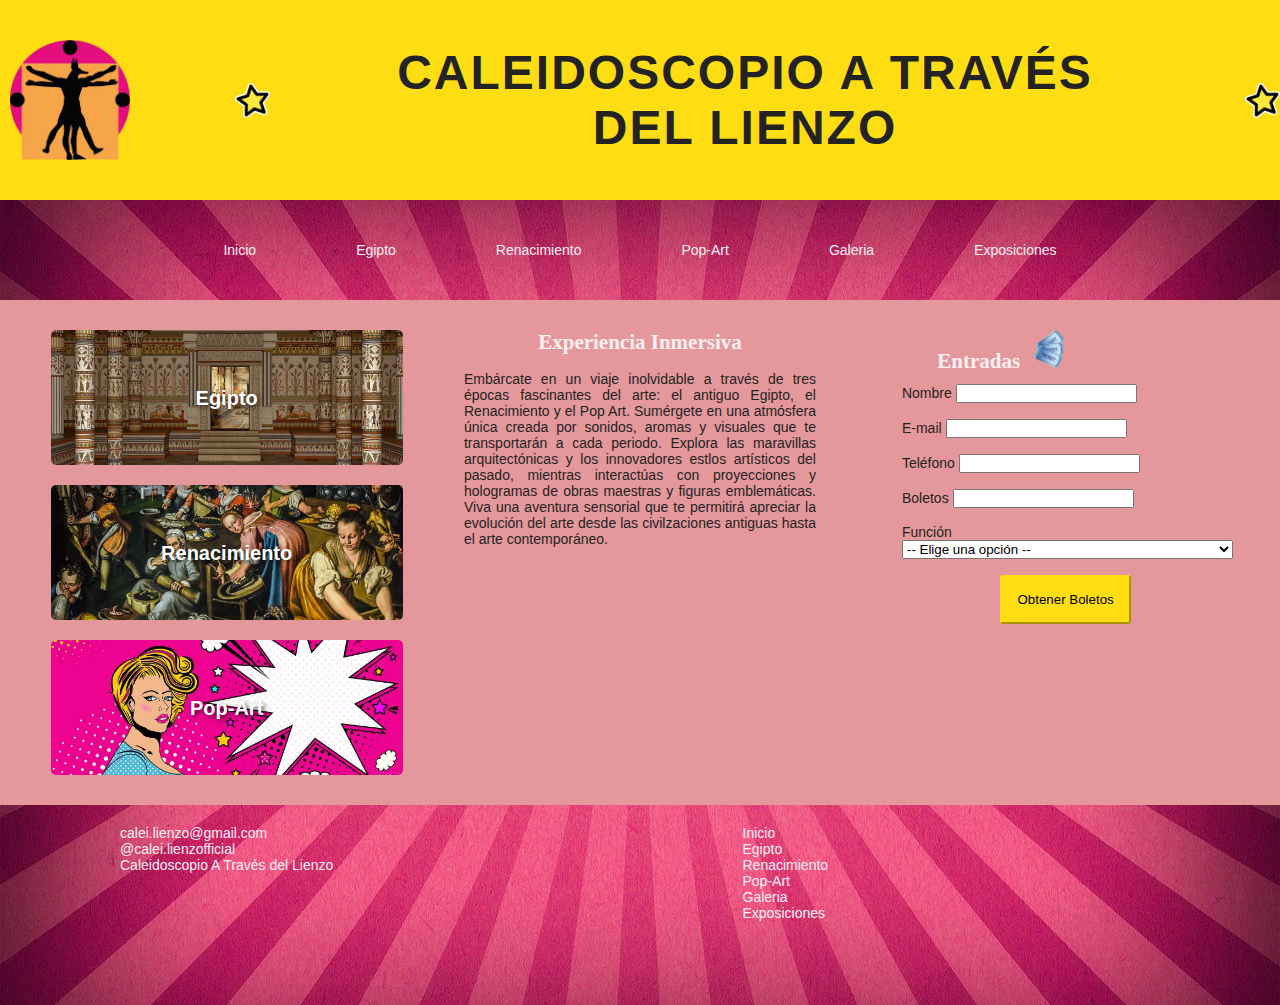
<file: index.html>
<!DOCTYPE html>
<html lang="es">

<head>
  <meta charset="UTF-8">
  <meta name="viewport" content="width=device-width, initial-scale=1.0">
  <link rel="stylesheet" href="./estilos/style.css">
  <link rel="icon" href="./img/icono.jpeg" type="image/x-icon">
  <title>Caleidoscopio A Través Del Liempo</title>
</head>

<body>
  <header>
    <img id="icono" src="./img/icono_barra.png">
    <img src="./img/decoracion.png">
    <h1>Caleidoscopio A Través Del Lienzo</h1>
    <img src="./img/decoracion.png">
  </header>
  <nav>
    <ul>
      <li><a href="index.html">Inicio</a></li>
      <li><a href="egipto.html">Egipto</a></li>
      <li><a href="renacimiento.html">Renacimiento</a></li>
      <li><a href="popart.html">Pop-Art</a></li>
      <li><a href="galeria.html">Galeria</a></li>
      <li><a href="exposiciones.html">Exposiciones</a></li>
    </ul>
  </nav>
  <section>
    <article id="index-img">
      <div class="contenedor">
        <a href="egipto.html" class="enlace-imagen">
          <img src="./img/egipto.jpg" alt="Egipto" />
          <span class="texto-superpuesto">Egipto</span>
        </a>

        <a href="renacimiento.html" class="enlace-imagen">
          <img src="./img/renacimineto.jpg" alt="Renacimiento" />
          <span class="texto-superpuesto">Renacimiento</span>
        </a>

        <a href="popart.html" class="enlace-imagen">
          <img src="./img/pop-art.jpg" alt="Pop-Art" />
          <span class="texto-superpuesto">Pop-Art</span>
        </a>
      </div>
    </article>
    <article id="presentacion">
      <h2>Experiencia Inmersiva</h2>
      <br>
      <p>Embárcate en un viaje inolvidable a través de tres épocas fascinantes del arte: el antiguo Egipto, el
        Renacimiento y el Pop Art. Sumérgete en una atmósfera única creada por sonidos, aromas y visuales que te
        transportarán a cada periodo. Explora las maravillas arquitectónicas y los innovadores estlos artísticos del
        pasado, mientras interactúas con proyecciones y hologramas de obras maestras y figuras emblemáticas. Viva una
        aventura sensorial que te permitirá apreciar la evolución del arte desde las civilzaciones antiguas hasta el
        arte contemporáneo.
      </p>
    </article>
    <article id="formulario">
      <h2>Entradas</h2>
      <img src="./img/tickets.png" alt="Entradas" />
      <form id="ticketForm">
        <label>Nombre</label>
        <input type="text" required />
        <br>
        <br>
        <label>E-mail</label>
        <input type="email" required />
        <br>
        <br>
        <label>Teléfono</label>
        <input type="tel" required />
        <br>
        <br>
        <label>Boletos</label>
        <input type="number" min="1" required />
        <br>
        <br>
        <label>Función</label>
        <select id="category" name="category" required>
          <option value="" disabled selected>-- Elige una opción --</option>
          <option value="faraones-martes">En Casa de Faraones - Martes 10:30 a.m</option>
          <option value="faraones-jueves">En Casa de Faraones - Jueves 04:30 p.m.</option>
          <option value="oscuridad-miercoles">Resurgiendo de la Oscuridad - Miércoles 12:30 p.m.</option>
          <option value="oscuridad-viernes">Resurgiendo de la Oscuridad - Viernes 01:30 p.m.</option>
          <option value="pop-martes">Pop: Arte y expresión - Martes 12:30 p.m.</option>
          <option value="pop-miercoles">Pop: Arte y expresión - Miércoles 08:00 p.m.</option>
        </select>
        <br>
        <br>
        <button type="submit">Obtener Boletos</button>
      </form>
    </article>
  </section>
  <footer>
    <div class="contenedor">
      <div>
        <ul>
          <li><a href="mailto:calei.lienzo@gmail.com">calei.lienzo@gmail.com</a></li>
          <li><a href="#">@calei.lienzofficial</a></li>
          <li><a href="index.html">Caleidoscopio A Través del Lienzo</a></li>
        </ul>
      </div>
      <div>
        <ul>
          <li><a href="index.html">Inicio</a></li>
          <li><a href="egipto.html">Egipto</a></li>
          <li><a href="renacimiento.html">Renacimiento</a></li>
          <li><a href="popart.html">Pop-Art</a></li>
          <li><a href="galeria.html">Galeria</a></li>
          <li><a href="exposiciones.html">Exposiciones</a></li>
        </ul>
      </div>
    </div>
  </footer>
</body>
<script>
  const form = document.getElementById('ticketForm');

  form.addEventListener('submit', function (event) {
    event.preventDefault(); // Evita el envío predeterminado del formulario

    if (form.checkValidity()) {
      alert("¡Gracias por tu compra! Tus boletos estarán disponibles en tu correo");
      location.reload();
    } else {
      form.reportValidity();
    }
  });
</script>

</html>
</file>
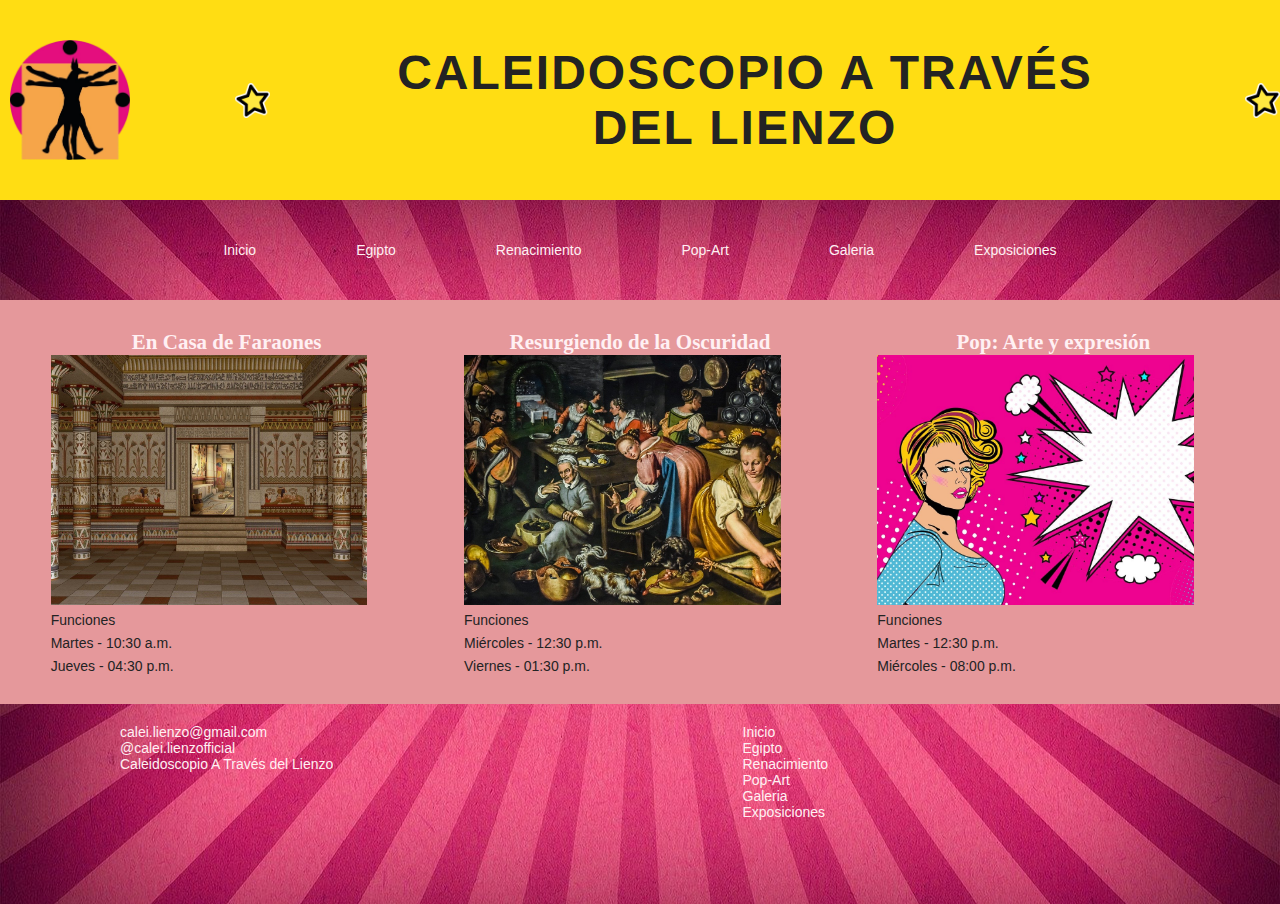
<file: exposiciones.html>
<!DOCTYPE html>
<html lang="es">

<head>
  <meta charset="UTF-8">
  <meta name="viewport" content="width=device-width, initial-scale=1.0">
  <link rel="stylesheet" href="./estilos/style.css">
  <link rel="icon" href="./img/icono.jpeg" type="image/x-icon">
  <title>Caleidoscopio A Través Del Liempo: Pop Art</title>
</head>

<body>
  <header>
    <img id="icono" src="./img/icono_barra.png">
    <img src="./img/decoracion.png">
    <h1>Caleidoscopio A Través Del Lienzo</h1>
    <img src="./img/decoracion.png">
  </header>
  <nav>
    <ul>
      <li><a href="index.html">Inicio</a></li>
      <li><a href="egipto.html">Egipto</a></li>
      <li><a href="renacimiento.html">Renacimiento</a></li>
      <li><a href="popart.html">Pop-Art</a></li>
      <li><a href="galeria.html">Galeria</a></li>
      <li><a href="exposiciones.html">Exposiciones</a></li>
    </ul>
  </nav>
  <section>
    <article id="exposiciones">
      <h2>En Casa de Faraones</h2>
      <div class="marco">
        <img src="./img/egipto.jpg" alt="">
      </div>
      <p>Funciones</p>
      <p>Martes - 10:30 a.m.</p>
      <p>Jueves - 04:30 p.m.</p>
  </article>
  <article id="exposiciones">
      <h2>Resurgiendo de la Oscuridad</h2>
      <div class="marco">
        <img src="./img/renacimineto.jpg" alt="">
      </div>
      <p>Funciones</p>
      <p>Miércoles - 12:30 p.m.</p>
      <p>Viernes - 01:30 p.m.</p>
  </article>
  <article id="exposiciones">
      <h2>Pop: Arte y expresión</h2>
      <div class="marco">
        <img src="./img/pop-art.jpg" alt="">
      </div>
      <p>Funciones</p>
      <p>Martes - 12:30 p.m.</p>
      <p>Miércoles - 08:00 p.m.</p>
  </article>
  </section>
  <footer>
    <div class="contenedor">
      <div>
        <ul>
          <li><a href="mailto:calei.lienzo@gmail.com">calei.lienzo@gmail.com</a></li>
          <li><a href="#">@calei.lienzofficial</a></li>
          <li><a href="index.html">Caleidoscopio A Través del Lienzo</a></li>
        </ul>
      </div>
      <div>
        <ul>
          <li><a href="index.html">Inicio</a></li>
          <li><a href="egipto.html">Egipto</a></li>
          <li><a href="renacimiento.html">Renacimiento</a></li>
          <li><a href="popart.html">Pop-Art</a></li>
          <li><a href="galeria.html">Galeria</a></li>
          <li><a href="exposiciones.html">Exposiciones</a></li>
        </ul>
      </div>
    </div>
  </footer>
</body>

</html>
</file>
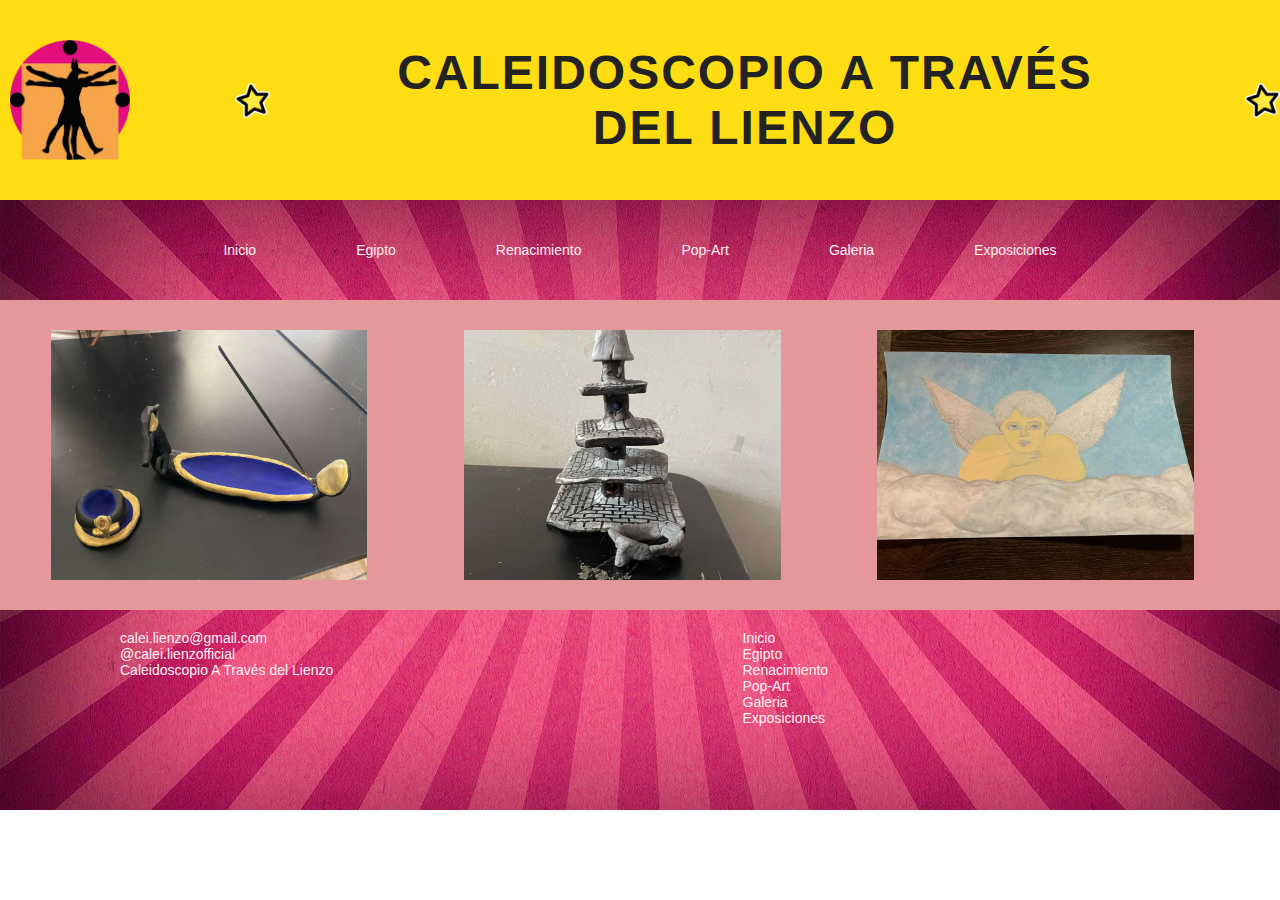
<file: galeria.html>
<!DOCTYPE html>
<html lang="es">

<head>
  <meta charset="UTF-8">
  <meta name="viewport" content="width=device-width, initial-scale=1.0">
  <link rel="stylesheet" href="./estilos/style.css">
  <link rel="icon" href="./img/icono.jpeg" type="image/x-icon">
  <title>Caleidoscopio A Través Del Liempo: Pop Art</title>
</head>

<body>
  <header>
    <img id="icono" src="./img/icono_barra.png">
    <img src="./img/decoracion.png">
    <h1>Caleidoscopio A Través Del Lienzo</h1>
    <img src="./img/decoracion.png">
  </header>
  <nav>
    <ul>
      <li><a href="index.html">Inicio</a></li>
      <li><a href="egipto.html">Egipto</a></li>
      <li><a href="renacimiento.html">Renacimiento</a></li>
      <li><a href="popart.html">Pop-Art</a></li>
      <li><a href="galeria.html">Galeria</a></li>
      <li><a href="exposiciones.html">Exposiciones</a></li>
    </ul>
  </nav>
  <section>
    <article id="exposiciones">
      <div class="marco">
        <img src="./img/Galeria/Galeria_Egipto.jpg" alt="">
      </div>
  </article>
  <article id="exposiciones">
      <div class="marco">
        <img src="./img/Galeria/Galeria_Escultura.jpg" alt="">
      </div>
  </article>
  <article id="exposiciones">
      <div class="marco">
        <img src="./img/Galeria/Galeria_Renacimiento.jpg" alt="">
      </div>
  </article>
  </section>
  <footer>
    <div class="contenedor">
      <div>
        <ul>
          <li><a href="mailto:calei.lienzo@gmail.com">calei.lienzo@gmail.com</a></li>
          <li><a href="#">@calei.lienzofficial</a></li>
          <li><a href="index.html">Caleidoscopio A Través del Lienzo</a></li>
        </ul>
      </div>
      <div>
        <ul>
          <li><a href="index.html">Inicio</a></li>
          <li><a href="egipto.html">Egipto</a></li>
          <li><a href="renacimiento.html">Renacimiento</a></li>
          <li><a href="popart.html">Pop-Art</a></li>
          <li><a href="galeria.html">Galeria</a></li>
          <li><a href="exposiciones.html">Exposiciones</a></li>
        </ul>
      </div>
    </div>
  </footer>
</body>

</html>
</file>
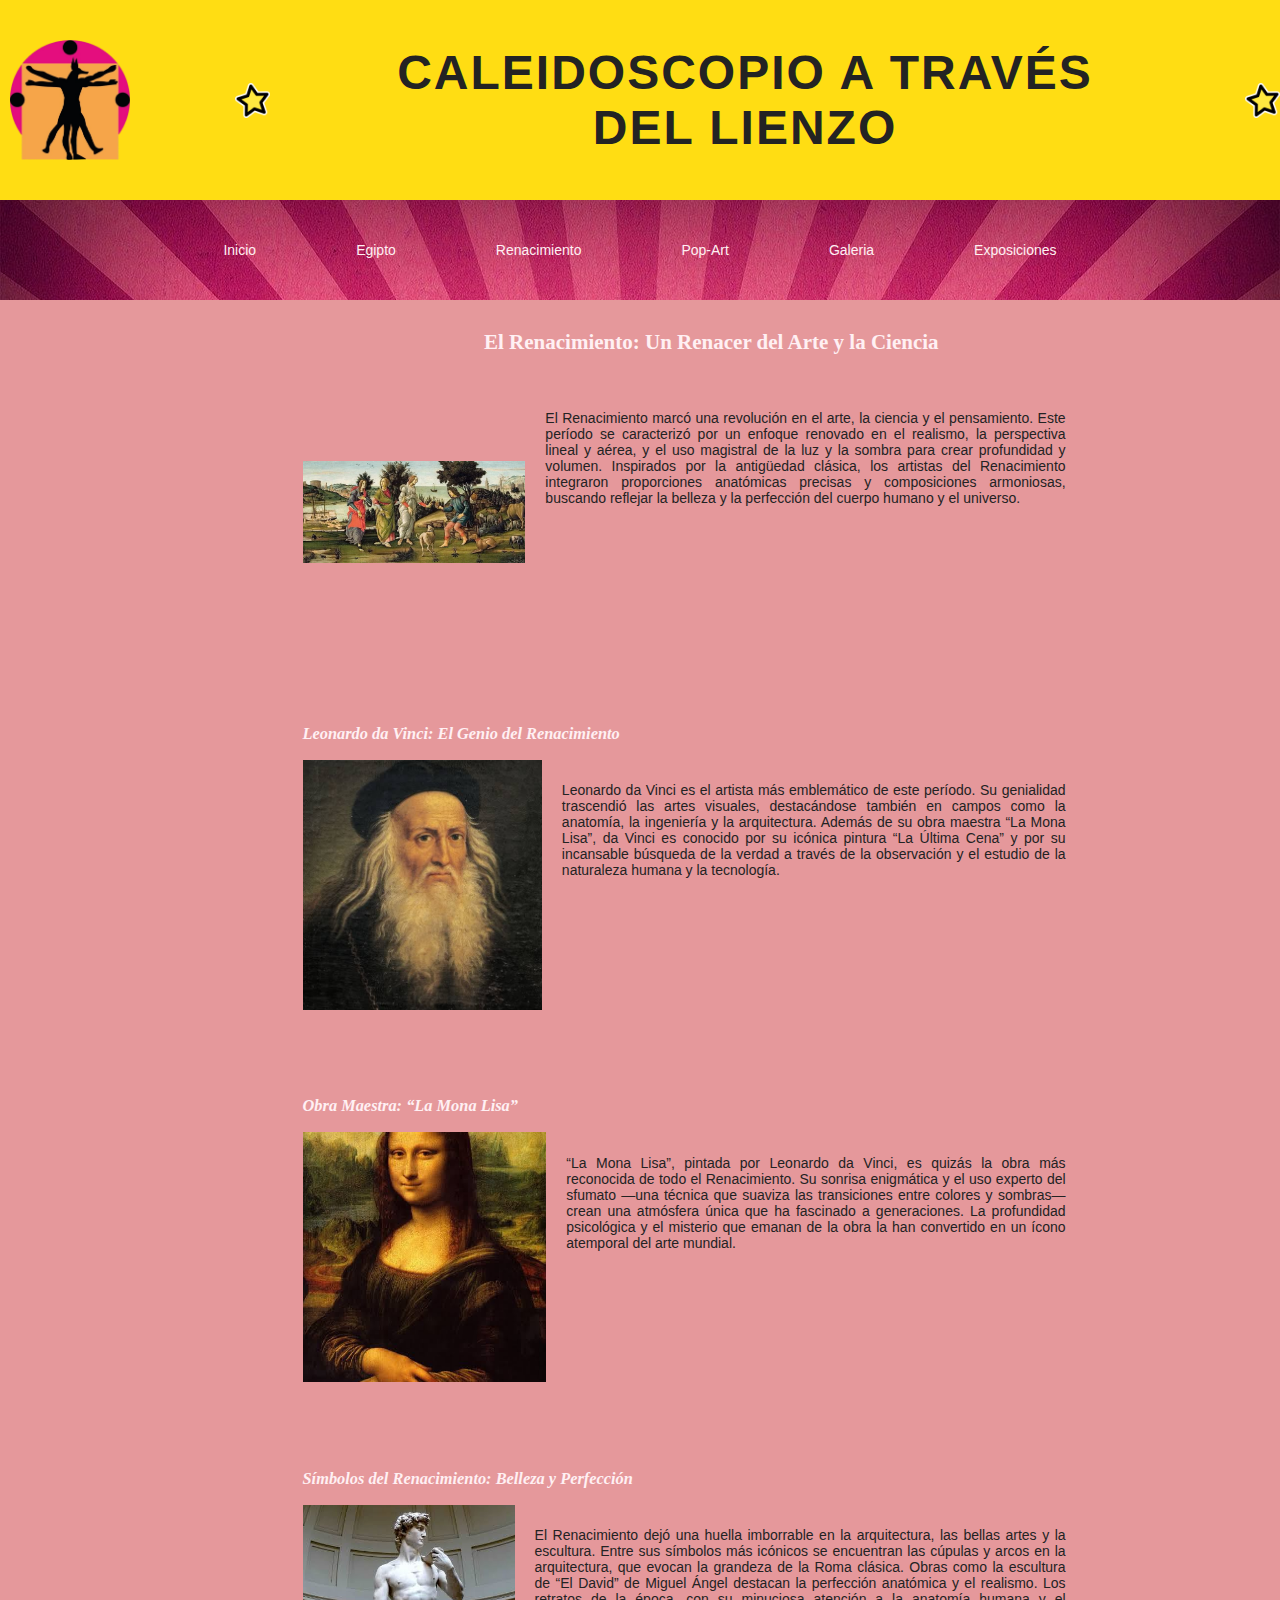
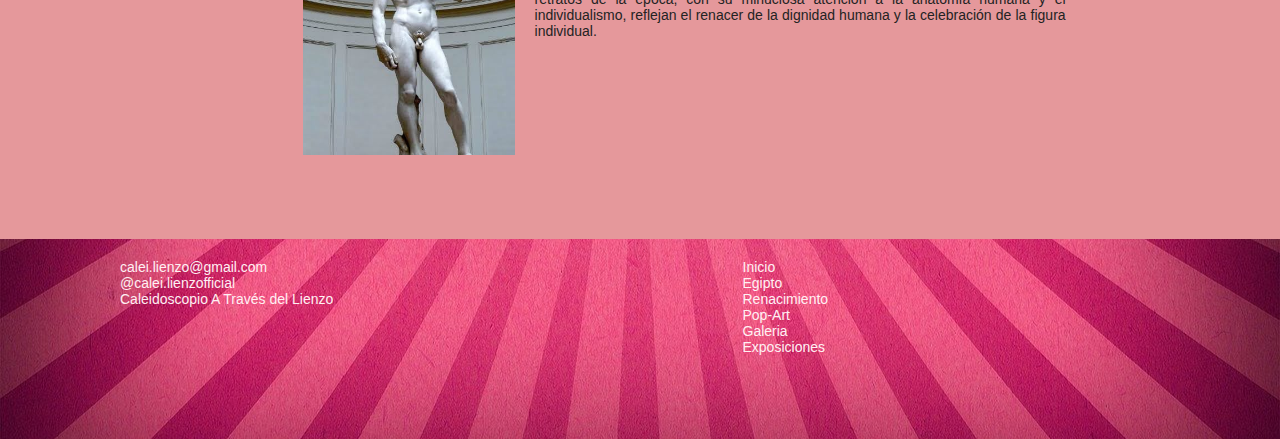
<file: renacimiento.html>
<!DOCTYPE html>
<html lang="es">

<head>
  <meta charset="UTF-8">
  <meta name="viewport" content="width=device-width, initial-scale=1.0">
  <link rel="stylesheet" href="./estilos/style.css">
  <link rel="icon" href="./img/icono.jpeg" type="image/x-icon">
  <title>Caleidoscopio A Través Del Liempo: Renacimiento</title>
</head>

<body>
  <header>
    <img id="icono" src="./img/icono_barra.png">
    <img src="./img/decoracion.png">
    <h1>Caleidoscopio A Través Del Lienzo</h1>
    <img src="./img/decoracion.png">
  </header>
  <nav>
    <ul>
      <li><a href="index.html">Inicio</a></li>
      <li><a href="egipto.html">Egipto</a></li>
      <li><a href="renacimiento.html">Renacimiento</a></li>
      <li><a href="popart.html">Pop-Art</a></li>
      <li><a href="galeria.html">Galeria</a></li>
      <li><a href="exposiciones.html">Exposiciones</a></li>
    </ul>
  </nav>
  <section>
    <article id="renacimiento">
      <h2>El Renacimiento: Un Renacer del Arte y la Ciencia</h2>
      <br>
      <br>
      <div id="renacimiento-contenedor">
        <div id="pintura" class="contenedor">
          <div class="marco">
            <img src="./img/Renacimiento/arteyciencia.jpg" alt="Pintura representativa" />
          </div>
          <p>El Renacimiento marcó una revolución en el arte, la ciencia y el pensamiento. Este período se caracterizó
            por un enfoque renovado en el realismo, la perspectiva lineal y aérea, y el uso magistral de la luz y la
            sombra para crear profundidad y volumen. Inspirados por la antigüedad clásica, los artistas del Renacimiento
            integraron proporciones anatómicas precisas y composiciones armoniosas, buscando reflejar la belleza y la
            perfección del cuerpo humano y el universo.</p>
        </div>
        <br>
        <br>

        <h3>Leonardo da Vinci: El Genio del Renacimiento</h3>
        <br>
        <div id="artista" class="contenedor">
          <div class="marco">
            <img src="./img/Renacimiento/LeonardoDaVinci.jpg" alt="Retrato de Leonardo da Vinci" />
          </div>
          <p>Leonardo da Vinci es el artista más emblemático de este período. Su genialidad trascendió las artes
            visuales, destacándose también en campos como la anatomía, la ingeniería y la arquitectura. Además de su
            obra maestra “La Mona Lisa”, da Vinci es conocido por su icónica pintura “La Última Cena” y por su
            incansable búsqueda de la verdad a través de la observación y el estudio de la naturaleza humana y la
            tecnología.</p>
        </div>
        <br>
        <br>

        <h3>Obra Maestra: “La Mona Lisa”</h3>
        <br>
        <div id="obra" class="contenedor">
          <div class="marco">
            <img src="./img/Renacimiento/obramaestra.jpg" alt="La Mona Lisa" />
          </div>
          <p>“La Mona Lisa”, pintada por Leonardo da Vinci, es quizás la obra más reconocida de todo el Renacimiento. Su
            sonrisa enigmática y el uso experto del sfumato —una técnica que suaviza las transiciones entre colores y
            sombras— crean una atmósfera única que ha fascinado a generaciones. La profundidad psicológica y el misterio
            que emanan de la obra la han convertido en un ícono atemporal del arte mundial.</p>
        </div>
        <br>
        <br>


        <h3>Símbolos del Renacimiento: Belleza y Perfección</h3>
        <br>
        <div id="simbolos" class="contenedor">
          <div class="marco">
            <img src="./img/Renacimiento/simbolos.jpg" alt="Descripción de la imagen" />
          </div>
          <p>El Renacimiento dejó una huella imborrable en la arquitectura, las bellas artes y la escultura. Entre sus
            símbolos más icónicos se encuentran las cúpulas y arcos en la arquitectura, que evocan la grandeza de la
            Roma clásica. Obras como la escultura de “El David” de Miguel Ángel destacan la perfección anatómica y el
            realismo. Los retratos de la época, con su minuciosa atención a la anatomía humana y el individualismo,
            reflejan el renacer de la dignidad humana y la celebración de la figura individual.</p>
        </div>
      </div>
    </article>
  </section>
  <footer>
    <div class="contenedor">
      <div>
        <ul>
          <li><a href="mailto:calei.lienzo@gmail.com">calei.lienzo@gmail.com</a></li>
          <li><a href="#">@calei.lienzofficial</a></li>
          <li><a href="index.html">Caleidoscopio A Través del Lienzo</a></li>
        </ul>
      </div>
      <div>
        <ul>
          <li><a href="index.html">Inicio</a></li>
          <li><a href="egipto.html">Egipto</a></li>
          <li><a href="renacimiento.html">Renacimiento</a></li>
          <li><a href="popart.html">Pop-Art</a></li>
          <li><a href="galeria.html">Galeria</a></li>
          <li><a href="exposiciones.html">Exposiciones</a></li>
        </ul>
      </div>
    </div>
  </footer>
</body>

</html>
</file>
<file: estilos/style.css>
/* styles.css */

* {
  margin: 0;
  padding: 0;
  box-sizing: border-box;
}

body {
  margin: 0;
  font-family: 'Lucida Sans', 'Lucida Sans Regular', 'Lucida Grande', 'Lucida Sans Unicode', Geneva, Verdana, sans-serif, sans-serif;
  font-size: 14px;
  color: #232323;
}

header {
  height: 200px;
  background-color: #ffdd13;
  text-align: center;
  font-family: 'Trebuchet MS', 'Lucida Sans Unicode', 'Lucida Grande', 'Lucida Sans', Arial, sans-serif;
  text-transform: uppercase;
  font-size: x-large;
  letter-spacing: 2px;
  display: flex;
  align-items: center;
  justify-content: center;
  gap: 80px;
}

header img {
  width: 60px;
  padding-left: 25px;
}

header #icono{
  width: 130px;
  padding-left: 10px;
}

nav {
  height: 100px;
  background-image: url(../img/fondo-pantalla.jpg);
  background-repeat: no-repeat;
  background-size: cover;
  background-position: 0 6%;
  display: flex;
  justify-content: center;
  align-items: center;
}

nav ul {
  list-style: none;
  padding: 5px;
  display: flex;
  gap: 100px;
}

nav a {
  text-decoration: none;
  color: #fff0f3;
}

section {
  /* height: 500px; */
  display: flex;
  justify-content: space-around;
  align-items: flex-start;
  background-color: #e5989b;
  padding: 20px;
  box-sizing: border-box;
}

article {
  padding: 10px;
  box-sizing: border-box;
}


article h2 {
  text-align: center;
  font-family: 'Times New Roman', Times, serif;
  color: #fff0f3;
}

article h3 {
  text-align: left;
  font-family: 'Times New Roman', Times, serif;
  font-style: italic;
  color: #fff0f3;
}

#index-img,
#presentacion,
#formulario,
#exposiciones {
  width: 30%;
}

#index-img .contenedor {
  display: flex;
  flex-direction: column;
  gap: 20px;
}

/* Estilo para los enlaces con imágenes */
.enlace-imagen {
  position: relative;
  display: inline-block;
  width: auto;
  /* Tamaño fijo */
  height: 135px;
  /* Tamaño fijo */
  text-decoration: none;
  color: white;
  overflow: hidden;
  border-radius: 5px;
}

/* Estilo de las imágenes */
.enlace-imagen img {
  width: 100%;
  height: 100%;
  object-fit: cover;
}

/* Texto superpuesto */
.texto-superpuesto {
  position: absolute;
  top: 50%;
  left: 50%;
  transform: translate(-50%, -50%);
  font-size: 20px;
  font-weight: bold;
  text-shadow: 2px 2px 5px rgba(0, 0, 0, 0.7);
  /* Sombra al texto */
  pointer-events: none;
}


#presentacion p {
  text-align: justify;
}

#formulario h2 {
  display: inline-block;
  margin: 0 10px 10px 60px;
}

#formulario img {
  display: inline-block;
  width: 30px;
  height: auto;
}

#formulario form {
  margin-left: 7% !important;
}

#formulario button {
  display: block;
  margin: 0 auto;
  background-color: #ffdd13;
  border-color: #ffdd13;
  padding: 15px;
  border-radius: 3px;
}

footer {
  height: 200px;
  background-image: url(../img/fondo-pantalla.jpg);
  background-position: 0 90%;
  background-repeat: no-repeat;
  background-size: cover;
  text-align: center;
  padding: 20px;
  box-sizing: border-box;
}

footer .contenedor {
  display: flex;
  justify-content: space-between;
  gap: 5px;
}

footer .contenedor div {
  width: 50%;
  margin-left: 100px;
  text-align: left;
  box-sizing: border-box;
}

footer .contenedor ul {
  list-style: none;
  gap: 110px;
}

footer .contenedor a {
  text-decoration: none;
  color: #fff0f3;
}



/* EGIPTO */
#egipto-contenedor {
  padding-left: 20%;
}

#egipto-contenedor .contenedor {
  display: flex;
  text-align: center;
  justify-content: center;
  gap: 20px;
  width: 70%;
  margin-bottom: 5%;
}

#egipto-contenedor .contenedor img {
  width: 250px;
  height: auto;
}

#egipto-contenedor .contenedor p {
  text-align: justify;
  margin-top: 3%;
}


/* RENACIMIENTO */
#renacimiento-contenedor {
  padding-left: 20%;
}

#renacimiento-contenedor .contenedor {
  display: flex;
  text-align: center;
  justify-content: center;
  gap: 20px;
  width: 70%;
  margin-bottom: 5%;
}

#renacimiento-contenedor .contenedor img {
  width: 250px;
  height: auto;
}

#renacimiento-contenedor .contenedor p {
  text-align: justify;
  margin-top: 3%;
}


/* POP ART */
#popart-contenedor {
  padding-left: 20%;
}

#popart-contenedor .contenedor {
  display: flex;
  text-align: center;
  justify-content: center;
  gap: 20px;
  width: 70%;
  margin-bottom: 5%;
}

#popart-contenedor .contenedor img {
  width: 250px;
  height: auto;
}

#popart-contenedor .contenedor p {
  text-align: justify;
  margin-top: 3%;
}

.marco {
  width: 1250px;
  height: 250px;
  display: flex;
  justify-content: center;
  align-items: center;
  overflow: hidden;
}

.marco img {
  width: 100%;
  height: 100%;
  object-fit: cover;
}


/* EXPOSICIONES */
#exposiciones p {
  margin-top: 2%;
}

#exposiciones .marco {
  width: 90%;
  display: flex;
  justify-content: center;
  align-items: center;
  overflow: hidden;
}

#exposiciones .marco img {
  width: 100%;
  height: 100%;
  object-fit: cover;
}


/* VIDEO DE PAGINAS */
#video {
  display: flex;
  justify-content: center;
  align-items: center;
}
</file>
